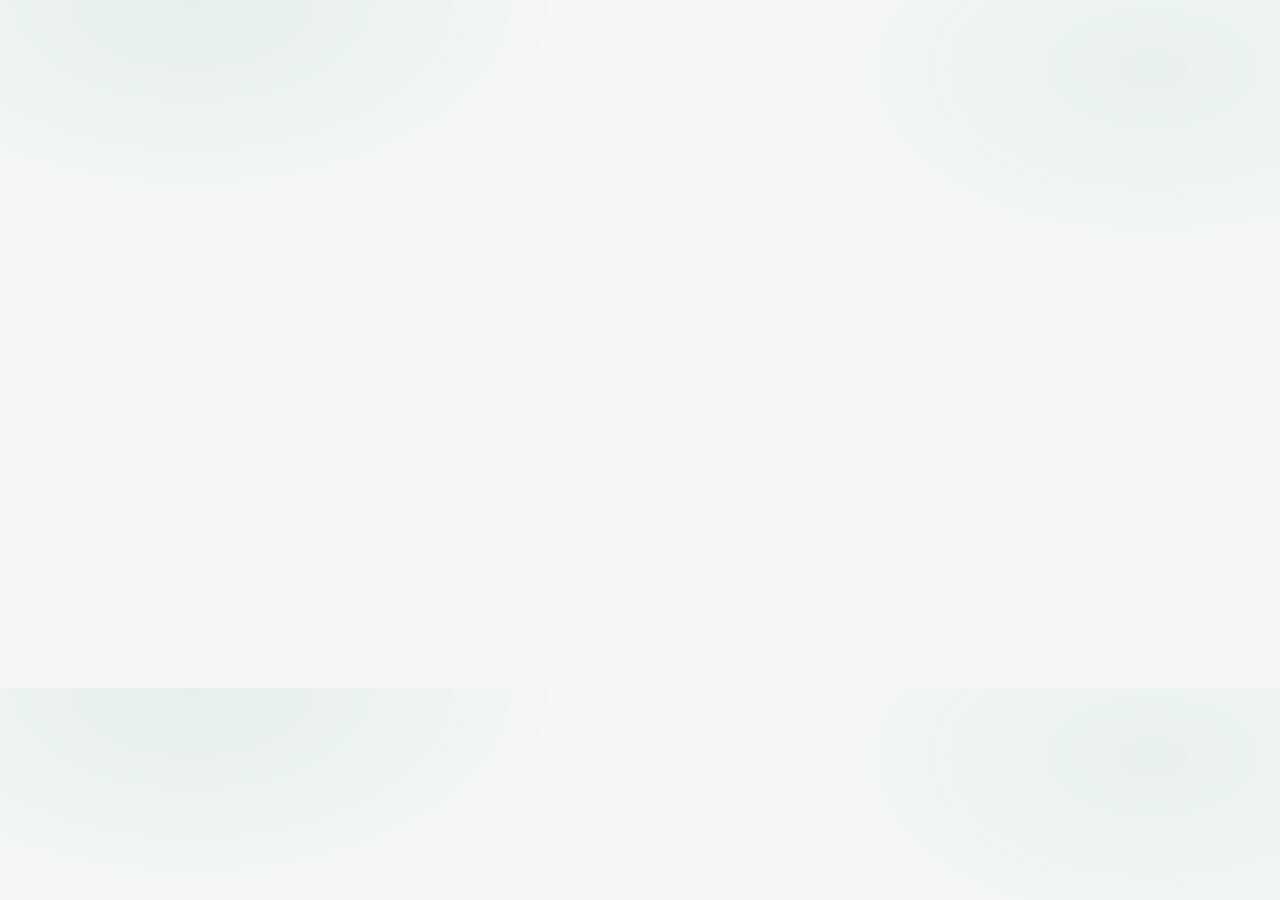
<file: index.html>
<!doctype html>
<html lang="he" dir="rtl">
<head>
    <meta charset="UTF-8" />
    <meta name="viewport" content="width=device-width, initial-scale=1.0" />
    <title>דיקור סיני – צור גוברין </title>
    <link rel="stylesheet" href="%20styles.css" />
</head>
<body>

<header class="site-header">
    <div class="container">
        <h1 class="site-title">דיקור סיני – צור גוברין </h1>
    </div>
</header>

<nav class="navbar">
    <div class="container navbar-inner">
        <a class="active" href="index.html">דף הבית</a>
        <a href="refoa_sinit.html">מה זה רפואה סינית?</a>
        <a href="about.html">אודות</a>
        <a href="contact.html">צור קשר</a>
    </div>
</nav>

<main class="main" id = "page">
    <div class="container stack">
        <h2 class="page-title">ברוכים הבאים</h2>

        <section class="card stack">
            <p class="muted">.</p>
            <div class="grid-2">
                <div class="card stack">
                    <strong>טיפולים</strong>
                    <span class="muted">דיקור • </span>
                </div>
                <div class="card stack">
                    <strong>למה אצלנו?</strong>
                    <span class="muted">גישה מקצועית, התאמה אישית, </span>
                </div>
            </div>
            <a class="btn" href="contact.html">לקביעת תור</a>
        </section>

    </div>
</main>

<footer class="footer">
    <div class="container">© דיקור סיני – צור גוברין</div>
</footer>

</body>
</html>
</file>
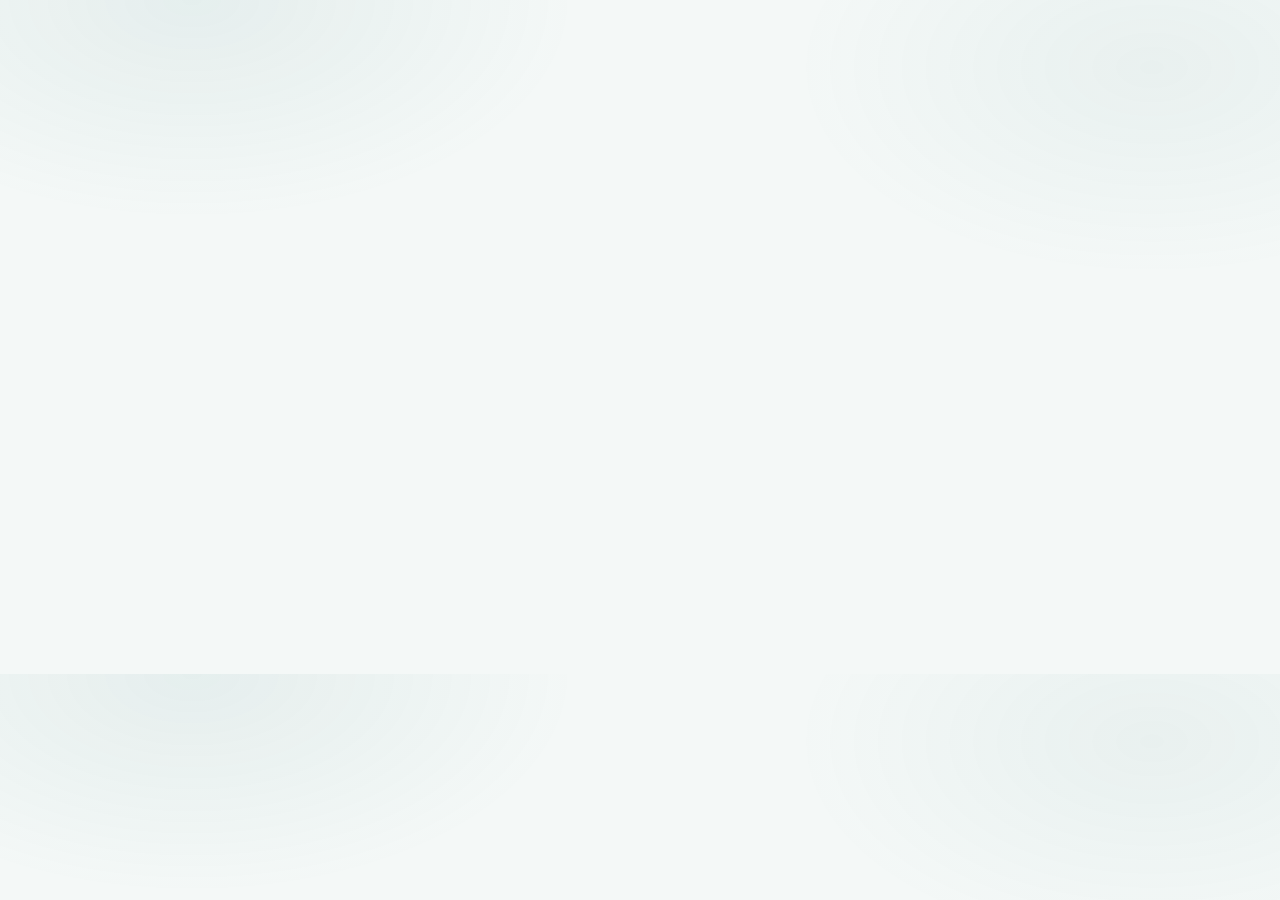
<file: about.html>
<!doctype html>
<html lang="he" dir="rtl">
<head>

    <!-- Google tag (gtag.js) -->
    <script async src="https://www.googletagmanager.com/gtag/js?id=G-73XWZVV1VW"></script>
    <script>
        window.dataLayer = window.dataLayer || [];
        function gtag(){dataLayer.push(arguments);}
        gtag('js', new Date());

        gtag('config', 'G-73XWZVV1VW');
    </script>

    <meta charset="UTF-8" />
    <meta name="viewport" content="width=device-width, initial-scale=1.0" />
    <title>אודות – צור גוברין</title>
    <link rel="stylesheet" href="styles.css" />
</head>
<body>

<header class="site-header">
    <div class="container">
        <h1 class="site-title">דיקור סיני – צור גוברין</h1>
    </div>
</header>

<nav class="navbar">
    <div class="container navbar-inner">
        <a href="index.html">דף הבית</a>
        <a href="refoa_sinit.html">מה זה רפואה סינית?</a>
        <a class="active" href="about.html">אודות</a>
        <a href="contact.html">צור קשר</a>
    </div>
</nav>

<main class="main" id = "page">
    <div class="container stack">
        <h2 class="page-title">אודות</h2>

        <section class="card stack">
            <p><strong>צור גוברין</strong> — מטפל ברפואה סינית ודיקור.</p>
            <p class="muted">.</p>
        </section>

        <section class="grid-2">
            <div class="card stack">
                <strong>גישה טיפולית</strong>
                <span class="muted">שילוב של .</span>
            </div>
            <div class="card stack">
                <strong>תחומי טיפול</strong>
                <span class="muted">סטרס • ועוד</span>
            </div>
        </section>
    </div>
</main>

<footer class="footer">
    <div class="container">© דיקור סיני – צור גוברין</div>
</footer>

</body>
</html>
</file>
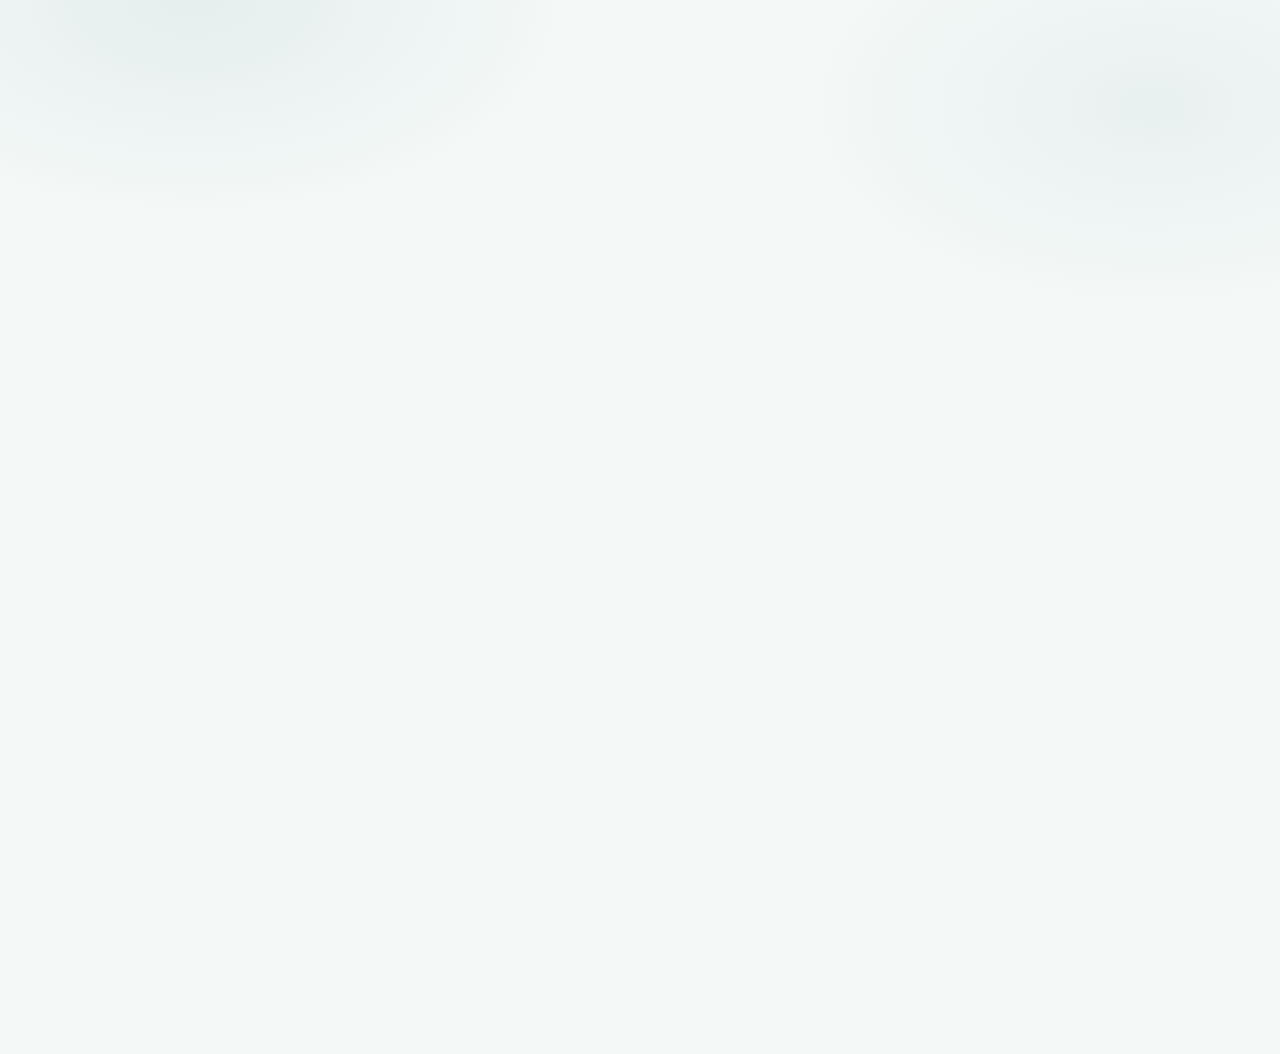
<file: contact.html>
<!doctype html>
<html lang="he" dir="rtl">
<head>

    <!-- Google tag (gtag.js) -->
    <script async src="https://www.googletagmanager.com/gtag/js?id=G-73XWZVV1VW"></script>
    <script>
        window.dataLayer = window.dataLayer || [];
        function gtag(){dataLayer.push(arguments);}
        gtag('js', new Date());

        gtag('config', 'G-73XWZVV1VW');
    </script>

    <meta charset="UTF-8" />
    <meta name="viewport" content="width=device-width, initial-scale=1.0" />
    <title>צור קשר – צור גוברין</title>
    <link rel="stylesheet" href="styles.css"/>
</head>
<body>

<header class="site-header">
    <div class="container">
        <h1 class="site-title">דיקור סיני – צור גוברין</h1>
    </div>
</header>

<nav class="navbar">
    <div class="container navbar-inner">
        <a href="index.html">דף הבית</a>
        <a href="refoa_sinit.html">מה זה רפואה סינית?</a>
        <a href="about.html">אודות</a>
        <a class="active" href="contact.html">צור קשר</a>
    </div>
</nav>

<main class="main" id = "page">
    <div class="container stack">
        <h2 class="page-title">צור קשר</h2>

        <section class="card stack">
            <p class="muted">השאר פרטים ונחזור אליך!.</p>

            <form class="stack" id="contactForm">
                <div class="stack">
                    <label for="name"><strong>שם מלא</strong></label>
                    <input class="input" id="name" name="name" type="text" placeholder="לדוגמה: יוסי כהן" required />
                </div>

                <div class="grid-2">
                    <div class="stack">
                        <label for="phone"><strong>טלפון</strong></label>
                        <input class="input" id="phone" name="phone" type="tel" placeholder="05X-XXXXXXX" />
                    </div>

                    <div class="stack">
                        <label for="email"><strong>אימייל</strong></label>
                        <input class="input" id="email" name="email" type="email" placeholder="name@email.com" />
                    </div>
                </div>

                <div class="stack">
                    <label for="msg"><strong>הודעה</strong></label>
                    <textarea class="textarea" id="msg" name="message" placeholder="במה נוכל לעזור?"></textarea>
                </div>

                <button class="btn" type="submit">שליחה</button>
            </form>
        </section>
    </div>
</main>

<footer class="footer">
    <div class="container">© דיקור סיני – צור גוברין</div>
</footer>

<script>
    
    const form = document.getElementById("contactForm");
    const successBox = document.getElementById("successBox");

    form.addEventListener("submit", async function (e) {
        e.preventDefault();

        successBox.classList.add("hidden");

        const formData = new FormData(form);
        const data = Object.fromEntries(formData.entries());

        try {
            const res = await fetch("/api/contact", {
                method: "POST",
                headers: { "Content-Type": "application/json" },
                body: JSON.stringify(data)
            });

            const result = await res.json();

            if (result.ok) {
                form.reset();
                successBox.classList.remove("hidden");

                // הסתרה אוטומטית אחרי 4 שניות
                setTimeout(() => {
                    successBox.classList.add("hidden");
                }, 4000);
            } else {
                alert("שגיאה בשליחה");
            }
        } catch (err) {
            alert("תקלה בחיבור לשרת");
        }
    });
</script>
<div id="successBox" class="success-box hidden">
    <div class="checkmark">✓</div>
    <div class="success-text">
        <strong>ההודעה נשלחה בהצלחה</strong><br>
        נחזור אליך בהקדם
    </div>
</div>
</body>
</html>
</file>
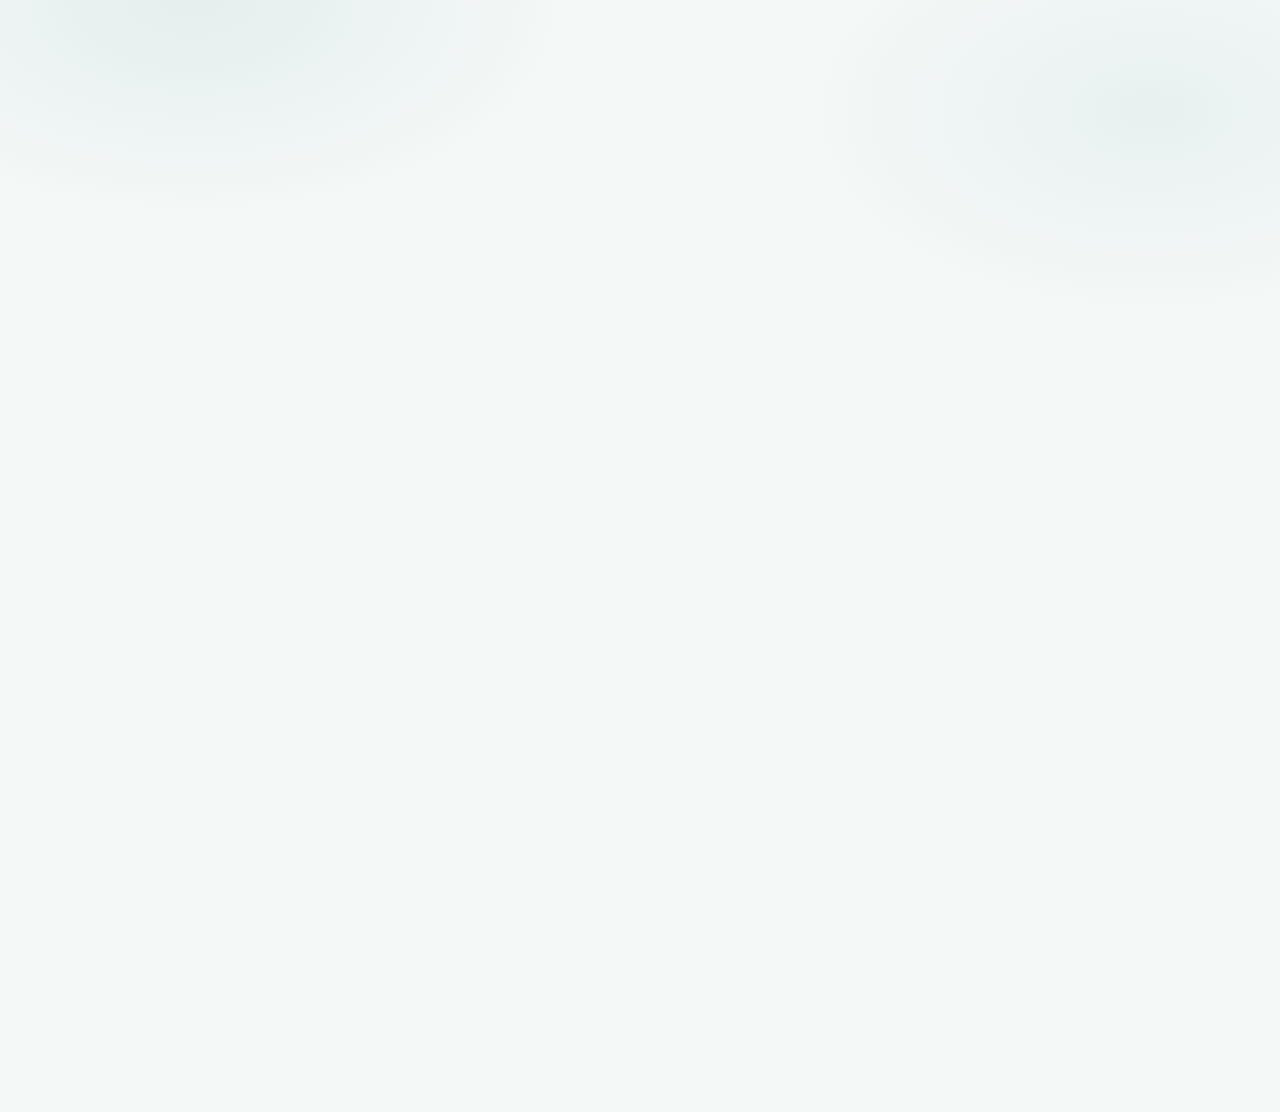
<file: refoa_sinit.html>
<!doctype html>
<html lang="he" dir="rtl">
<head>

    <!-- Google tag (gtag.js) -->
    <script async src="https://www.googletagmanager.com/gtag/js?id=G-73XWZVV1VW"></script>
    <script>
        window.dataLayer = window.dataLayer || [];
        function gtag(){dataLayer.push(arguments);}
        gtag('js', new Date());

        gtag('config', 'G-73XWZVV1VW');
    </script>

    <meta charset="UTF-8" />
    <meta name="viewport" content="width=device-width, initial-scale=1.0" />
    <title>מה זה רפואה סינית? – צור גוברין</title>
    <link rel="stylesheet" href="styles.css" />
</head>
<body>

<header class="site-header">
    <div class="container">
        <h1 class="site-title">דיקור סיני – צור גוברין</h1>
    </div>
</header>

<nav class="navbar">
    <div class="container navbar-inner">
        <a href="/">דף הבית</a>
        <a class="active" href="/refoa_sinit">מה זה רפואה סינית?</a>
        <a href="/about">אודות</a>
        <a href="/contact">צור קשר</a>
    </div>
</nav>

<main class="main" id = "page">
    <div class="container stack">
        <h2 class="page-title">רפואה סינית על קצה המזלג</h2>

        <section class="card stack">
            <p>הרפואה הסינית קיימת מזה כ־4000 שנה.</p>

            <p>
                דורות רבים של מטפלים התבוננו על האדם והטבע הסובב אותו וחקרו את הקשר בין גוף האדם לתופעות הטבע השונות.
                הם גילו שהמחזוריות שקיימת בעולמנו (היום והלילה, עונות השנה וכו’) משפיעה על גוף האדם.
            </p>

            <p>
                בפילוסופיה הסינית, גוף האדם נתפס כמעין “עולם מזערי” שהוא דגם מוקטן של עולמנו.
                המסגרת שמגדירה תפיסה זו היא שכל מה שקורה בטבע מתרחש גם בגוף האדם.
                מה שמחבר את האדם עם הטבע הוא ה”צ’י” – אנרגיית החיים הנראית לעין הקיימת בכל ביטויי הבריאה.
            </p>

            <p>
                אנרגיה זו מניעה עולמות דוממים, צומח וחי.
                ל”צ’י” יש ביטוי אקטיבי פעיל הנקרא יאנג (Yang) – האנרגיה הגברית,
                וביטוי פסיבי-סביל הנקרא יין (Yin) – האנרגיה הנשית.
            </p>

            <p>אפשר לסווג כל תופעה בעולמנו לפי ה”יין” וה”יאנג”.</p>

            <p>
                ה”יין” וה”יאנג” הם מושגים מוחלטים אלא יחסיים.
                לכן, ביום בו אנרגיית היאנג שולטת, יש יותר פעילות מאשר בלילה, בו אנרגיית היין שולטת,
                ובכל זאת מערכות הגוף פועלות ללא הפסקה 24 שעות ביממה.
                באופן טבעי, רמת הפעילות גבוהה יותר במשך היום.
            </p>

            <p>
                בכל גבר (המייצג את אנרגיית היאנג) ישנם צדדים נשיים,
                ובכל אישה (המייצגת את אנרגיית היין) יש צדדים גבריים.
                כלומר, אין יאנג בלי יין ולהפך.
            </p>

            <p>
                הטבע שואף לאיזון, ולכן אנו זקוקים למנוחה אחרי פעילות.
                אחרי מנוחה אפשר לצאת שוב לפעילות עם כוחות מחודשים.
            </p>

            <p>
                הרפואה הסינית מסייעת לאדם להגיע למצב של איזון אנרגטי בעזרת טיפול במחטים, בעיסוי, בצמחים, בתזונה ובאימון גופני.
            </p>

            <p>
                כאשר אנו עוזרים לגופנו להגיע למצב של איזון, הגוף מאיץ את תהליך הריפוי העצמי.
                בתהליך זה אנו נרפאים ממחלות ומכאובים שונים, או לפחות חיים באופן הרמוני יותר עם מצבים פיזיולוגיים בלתי הפיכים.
            </p>
        </section>
    </div>
</main>

<footer class="footer">
    <div class="container">© דיקור סיני – צור גוברין</div>
</footer>
</body>
</html>
</file>
<file: styles.css>
:root{
    --bg:#f4f8f7;
    --surface:#ffffff;
    --primary:#2f7f7a;
    --primary-2:#1f4f4c;
    --muted:#5f6e6d;
    --text:#0f1f1e;

    --border:rgba(15,31,30,.10);
    --border-2:rgba(15,31,30,.14);

    --shadow:0 10px 25px rgba(15,31,30,.08);
    --shadow-sm:0 6px 16px rgba(15,31,30,.06);

    --radius:18px;
    --radius-sm:14px;

    --container:1100px;

    --space-1:8px;
    --space-2:12px;
    --space-3:16px;
    --space-4:22px;
    --space-5:28px;

    --focus:0 0 0 4px rgba(47,127,122,.20);
}

*{box-sizing:border-box}
html,body{margin:0;padding:0}
body{
    direction:rtl;
    font-family:system-ui,-apple-system,Segoe UI,Roboto,Arial,"Noto Sans Hebrew",sans-serif;
    background:
            radial-gradient(700px 400px at 15% 0%, rgba(47,127,122,.08), transparent 55%),
            radial-gradient(650px 380px at 90% 10%, rgba(47,127,122,.06), transparent 55%),
            var(--bg);
    color:var(--text);
    line-height:1.8;
    -webkit-font-smoothing:antialiased;
    text-rendering:optimizeLegibility;
}

a{color:inherit;text-decoration:none}
a:focus-visible,
button:focus-visible,
input:focus-visible,
textarea:focus-visible{
    outline:none;
    box-shadow:var(--focus);
    border-color:rgba(47,127,122,.45);
}

.container{
    max-width:var(--container);
    margin:0 auto;
    padding:0 18px;
}

.site-header{
    background:linear-gradient(135deg,var(--primary),#3aa39c);
    color:#fff;
    padding:24px 0;
    box-shadow:var(--shadow);
}

.site-title{
    margin:0;
    text-align:center;
    font-weight:900;
    letter-spacing:-.2px;
    font-size:clamp(28px,4vw,48px);
    line-height:1.15;
}

.navbar{
    background:#e0f0ee;
    border-bottom:1px solid rgba(15,31,30,.08);
    position:sticky;
    top:0;
    z-index:50;
    backdrop-filter:saturate(1.2);
}

.navbar-inner{
    display:flex;
    flex-wrap:wrap;
    gap:10px;
    justify-content:center;
    padding:12px 0;
}

.navbar a{
    color:var(--primary-2);
    font-weight:850;
    padding:10px 14px;
    border-radius:999px;
    transition:background .2s ease, transform .15s ease, box-shadow .2s ease;
}

.navbar a:hover{
    background:rgba(47,127,122,.12);
    transform:translateY(-1px);
}

.navbar a.active,
.navbar a[aria-current="page"]{
    background:rgba(47,127,122,.18);
    box-shadow:0 1px 0 rgba(15,31,30,.06) inset;
}

.main{
    padding:26px 0 46px;
}

.page-title{
    text-align:center;
    color:var(--primary-2);
    margin:18px 0 18px;
    font-size:clamp(22px,2.2vw,30px);
    font-weight:900;
    letter-spacing:-.2px;
}

.card{
    background:var(--surface);
    border:1px solid var(--border);
    border-radius:var(--radius);
    box-shadow:var(--shadow-sm);
    padding:20px;
}

.card h2, .card h3{
    margin:0 0 8px;
    color:var(--primary-2);
    font-weight:900;
    letter-spacing:-.15px;
}

.card p{margin:0}
.card p + p{margin-top:10px}

.stack{display:grid;gap:14px}

.grid-2{
    display:grid;
    gap:14px;
    grid-template-columns:repeat(2,minmax(0,1fr));
}

.muted{color:var(--muted)}

hr{
    border:0;
    height:1px;
    background:rgba(15,31,30,.08);
    margin:18px 0;
}

ul,ol{margin:0;padding-right:18px}
li{margin:6px 0}

.btn{
    display:inline-flex;
    align-items:center;
    justify-content:center;
    gap:8px;
    padding:12px 14px;
    border-radius:12px;
    background:linear-gradient(135deg,var(--primary),#3aa39c);
    color:#fff;
    font-weight:900;
    border:1px solid rgba(255,255,255,.0);
    cursor:pointer;
    transition:transform .15s ease, filter .2s ease, box-shadow .2s ease;
    box-shadow:0 10px 20px rgba(47,127,122,.18);
}

.btn:hover{transform:translateY(-1px);filter:brightness(1.02)}
.btn:active{transform:translateY(0px);filter:brightness(.98)}

.input, .textarea{
    width:100%;
    border:1px solid rgba(15,31,30,.14);
    border-radius:12px;
    padding:12px 12px;
    font:inherit;
    background:#fff;
    transition:border-color .2s ease, box-shadow .2s ease;
}

.input::placeholder,
.textarea::placeholder{color:rgba(15,31,30,.42)}

.textarea{min-height:130px;resize:vertical}

.footer{
    text-align:center;
    color:rgba(15,31,30,.55);
    padding:18px 0 26px;
}

@media (max-width: 820px){
    .grid-2{grid-template-columns:1fr}
    .site-header{padding:20px 0}
    .card{padding:18px}
}

@media (prefers-reduced-motion: reduce){
    *{transition:none !important}
}

body{
    opacity: 0;
    animation: pageEnter 0.9s ease-out forwards;
}

@keyframes pageEnter{
    from{
        opacity: 0.93;
    }
    to{
        opacity: 1;
    }
}


button,
.btn {
    display: inline-flex !important;
    visibility: visible !important;
    opacity: 1 !important;
    position: relative !important;
    z-index: 5 !important;
}

.btn {
    min-height: 44px;
    padding: 12px 18px;
    border: 0;
}

form .btn { margin-top: 6px; }
</file>
